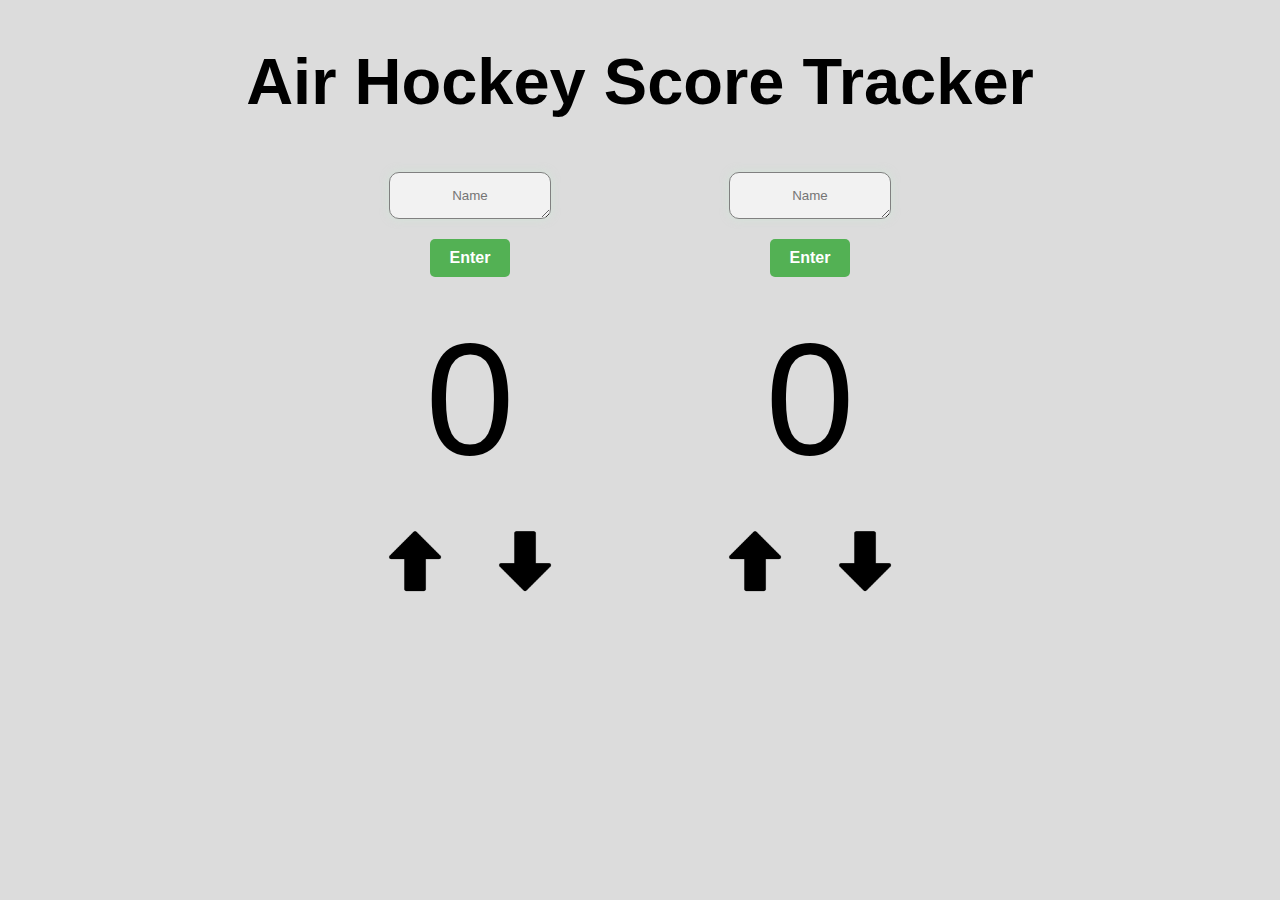
<file: index.html>
<!DOCTYPE html>
<html>
  <head>
    <title> Air Hockey Score Tracker</title>
    <link rel = "stylesheet" href = "airhockeystyle.css">
  </head>
  <body>
    <h1 id = "title"> Air Hockey Score Tracker</h1>
    <div id = "scoreboard">
      <div  id = "score1" >
        <div class = "textContainers" id="textContainer1">
          <div> <textarea class = "names" id = "name1" placeholder="Name" onkeydown="checkForEnter(event,1)"></textarea> </div>
          <div> <button onclick = "enterName(1)">Enter</button> </div>
        </div>

        <p id = "s1" class = "scores">0</p>
        <div class = "arrows">
          <!-- <p class="upArrow">up</p> <p>down</p> -->
          <img src = "hockeyimg/uparrow.png" class = "upArrow" onclick = "increaseScore('s1','name1')" style="width: 80px; height: 80px; ;">
          <img src = "hockeyimg/downarrow.png" class = "downArrow" onclick = "decreaseScore('s1')" style="width: 80px; height: 80px;">
        </div>

      </div>
      <div  id = "score2" >
        <div class = "textContainers" id="textContainer2">
          <div> <textarea class = "names" id = "name2" placeholder="Name" onkeydown="checkForEnter(event,2)"></textarea> </div>
          <div> <button onclick = "enterName(2)">Enter</button> </div>
        </div>
        <p id = "s2" class = "scores">0</p>
        <div class = "arrows">
          <!-- <button class="upArrow">up</p> <p>down</p> -->
          <img src = "hockeyimg/uparrow.png" class = "upArrow" onclick = "increaseScore('s2','name2')" style="width: 80px; height: 80px; ;">
          <img src = "hockeyimg/downarrow.png" class = "downArrow" onclick = "decreaseScore('s2')" style="width: 80px; height: 80px;">
        </div>
      </div>
    </div>
    <div id = "refreshButton"></div>
  </body>
</html>

<script>
  var name1 = 'Player 1'
  var name2 = 'Player 2'
  function increaseScore(id,nameid){
    let number = Number(document.getElementById(id).textContent) + 1
    // console.log(number)

    document.getElementById(id).innerHTML = String(number)
    if (gameOver(number)){
      if (nameid == 'name1'){
        newname = name1
      }
      else(
        newname = name2
      )
      document.getElementById('scoreboard').innerHTML = newname + " wins!"
      document.getElementById('refreshButton').innerHTML = "<button type='button' onclick='window.location.reload();'>Restart Game</button>"
    }

  }
  function decreaseScore(id){
    let number = Number(document.getElementById(id).textContent)
    if (number> 0){
      number -= 1
      document.getElementById(id).innerHTML = String(number)
    }
  }
  function gameOver(score){
    if (score > 9)
      return true
  }
  function enterName(num){
    if (num == 1){
      name1 = document.getElementById('name1').value
      replaceTextContainer(num)
    }
    else {
      name2 = document.getElementById('name2').value
      replaceTextContainer(num)
    }
  }
  function replaceTextContainer(num){
    if (num ==1){
      document.getElementById("textContainer1").innerHTML = "<p>" + name1 + "</p>"
    }
    else{
      document.getElementById("textContainer2").innerHTML = "<p>" + name2 + "</p>"
    }
  }
  function checkForEnter(event,num){
    if(event.key == "Enter"){
      event.preventDefault()
      enterName(num)
    }
  }
</script>
</file>
<file: airhockeystyle.css>
h1{
  font-size: 65px;
}
body{
  text-align: center;
  font-family:'Gill Sans', 'Gill Sans MT', Calibri, 'Trebuchet MS', sans-serif;
  background-color:gainsboro;
}
.textContainers{
  /* display: flex; */
  text-align: center;
  font-family:'Gill Sans', 'Gill Sans MT', Calibri, 'Trebuchet MS', sans-serif;
  font-size: 30px;
}
textarea{
  border-radius: 10px;
  text-align: center;
  font-family:'Gill Sans', 'Gill Sans MT', Calibri, 'Trebuchet MS', sans-serif;
  background-color: #f2f2f2;
  color: #333;
  padding: 15px;
  margin: 10px 0;
  box-shadow: 0 4px 8px rgba(0, 0, 0, 0.1);
  outline: none;
  border-color: #808080;
  box-shadow: 0 0 8px rgba(199, 238, 212, 0.5);
  width: 130px;
  height: 15px;
}
button{
  text-align: center;
  justify-content: center;
  padding: 10px 20px;            /* Increase padding for a larger button */
  font-size: 16px;               /* Set the font size */
  font-weight: bold;             /* Make the text bold */
  color: white;                  /* Text color */
  background-color: #53b154;    /* Background color */
  border: none;                  /* Remove default border */
  border-radius: 5px;           /* Rounded corners */
  cursor: pointer;               /* Change cursor to pointer on hover */
  transition: background-color 0.3s, transform 0.3s;
}
button:hover {
  background-color: #45a049;     /* Darken background on hover */
  transform: scale(1.05);        /* Slightly enlarge the button */
}
#scoreboard
 {
  margin-top: 0px;
  padding-top: 0px;
  margin-bottom: 20px;
  display: flex;
  justify-content: center;
  font-size: 80px;
  text-align: center;
 }
#score1{
  margin-right: 150px;
}
.scores{
  margin-top: 30px;
  margin-bottom: 30px;
  font-size: 160px;
}
.arrows{

  display: flex;
}
.upArrow
{
  margin-right: 30px;

}
.upArrow:hover, .downArrow:hover {
  box-shadow: 0px 0px 10px rgba(0, 0, 0, 0.5); /* Adds a shadow effect */
  transition: box-shadow 0.1s ease-in-out; /* Smooth transition effect */
}
</file>
